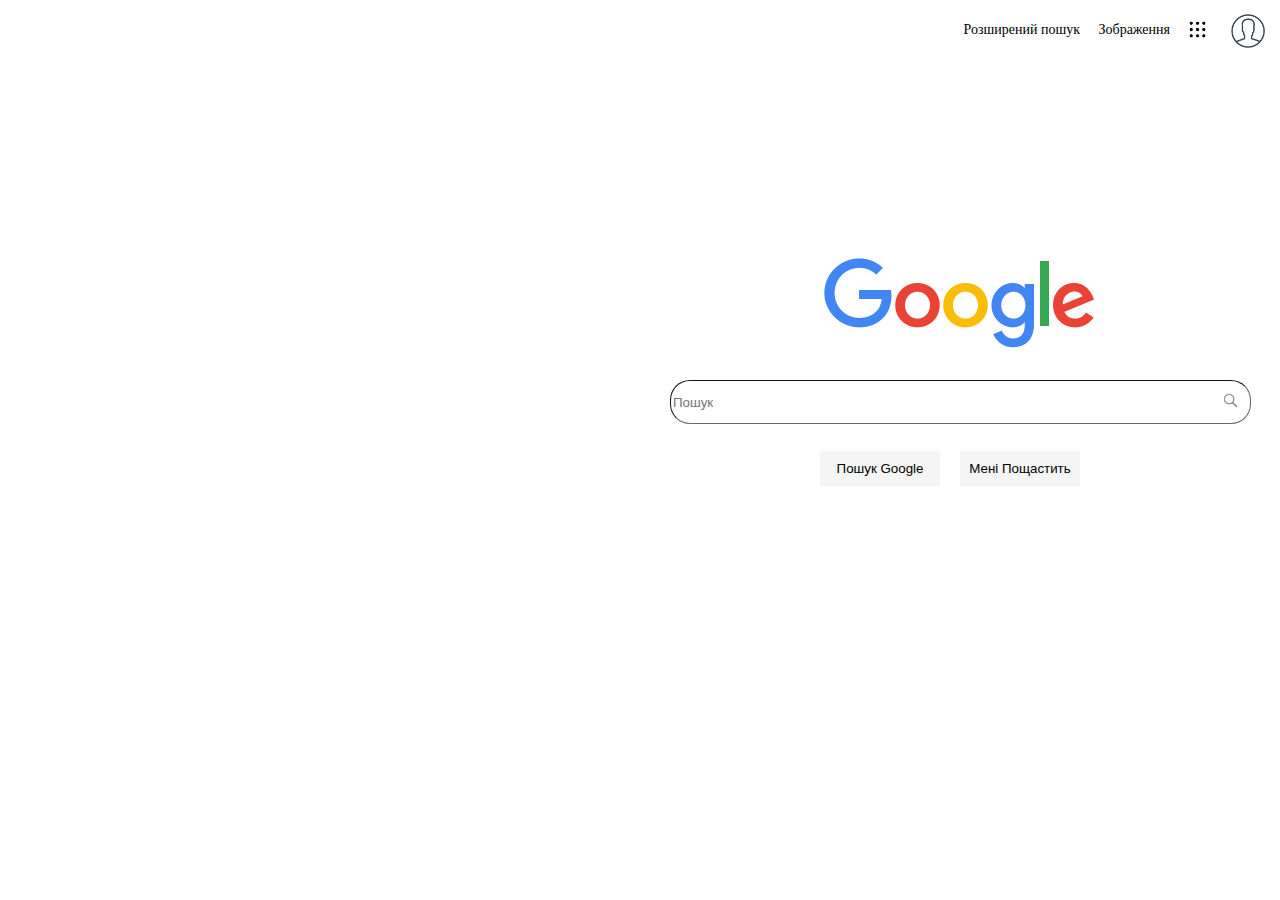
<file: index.html>
<!DOCTYPE html>
<html lang="en">

<head>
    <meta charset="UTF-8">
    <meta http-equiv="X-UA-Compatible" content="IE=edge">
    <meta name="viewport" content="width=device-width, initial-scale=1.0">
    <link rel="stylesheet" href="source/styles/mycss.css">
    <title>Search</title>
</head>

<body>
    <header>
        <div class="top_panel">
            <div class="advanced_search_container">
                <a href="advanced_search.html">
                    <p>Розширений пошук</p>
                </a>
            </div>
            <div class="pictures_container">
                <a href="pictures.html">
                    <p>Зображення</p>
                </a>
            </div>
            <div class="menu_container">
                <img class="menu_img" src="source/images/9110893_menu_dots_icon.png" alt="">
            </div>
            <div class="profile_container">
                <img class="profile_img" src="source/images/370076_account_avatar_client_male_person_icon.png" alt="">
            </div>
        </div>
    </header>
    <section>
        <div class="google_logo">
            <img src="source/images/image_2023-04-28_21-58-20.png" alt="">
        </div>
        <div class="search_form_container">
            <form class="search_form" action="https://google.com/search">

                <input class="search" placeholder="Пошук" type="text" name="q">

                <input class="search_btn" type="submit" value="Пошук Google">

                <input class="lucky_btn" type="submit" value="Мені Пощастить">

            </form>
        </div>
        <div class="search_img_container">
            <img src="source/images/314478_search_icon.png" alt="">
        </div>
    </section>
</body>

</html>
</file>
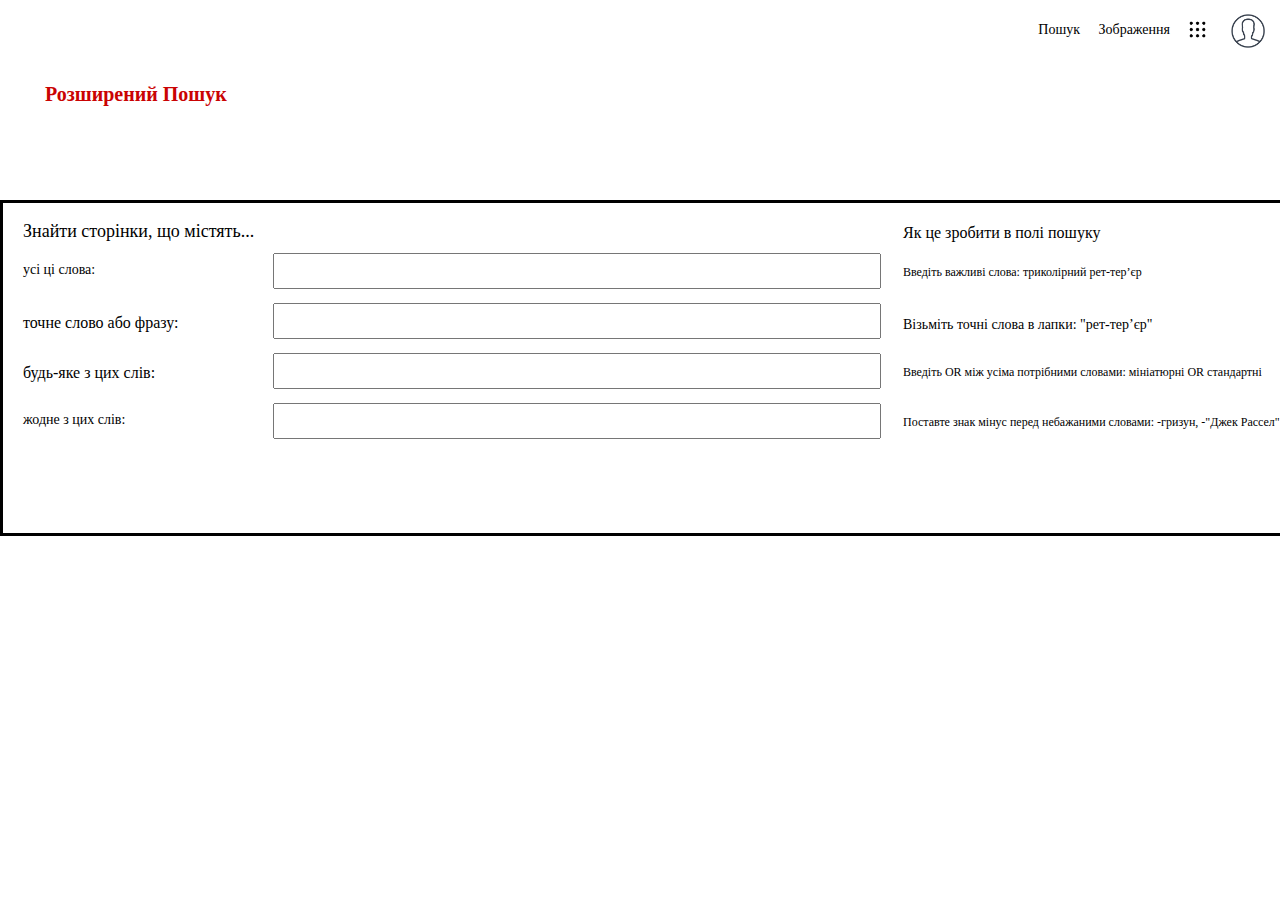
<file: advanced_search.html>
<!DOCTYPE html>
<html lang="en">

<head>
    <meta charset="UTF-8">
    <meta http-equiv="X-UA-Compatible" content="IE=edge">
    <meta name="viewport" content="width=device-width, initial-scale=1.0">
    <link rel="stylesheet" href="source/styles/mycss.css">
    <title>Advanced Search</title>
</head>

<body>
    <header>
        <div class="top_panel">
            <div class="advanced_search_container">
                <a href="index.html">
                    <p>Пошук</p>
                </a>
            </div>
            <div class="pictures_container">
                <a href="pictures.html">
                    <p>Зображення</p>
                </a>
            </div>
            <div class="menu_container">
                <img class="menu_img" src="source/images/9110893_menu_dots_icon.png" alt="">
            </div>
            <div class="profile_container">
                <img class="profile_img" src="source/images/370076_account_avatar_client_male_person_icon.png" alt="">
            </div>
        </div>
    </header>
    <section>
        <div class="head_container">
            <h1>Розширений Пошук</h1>
        </div>
        <div class="adv_search_body">
            <div class="header1">
                <p class="p1">Знайти сторінки, що містять...</p>
            </div>
            <div class="header2">
                <p class="p2">Як це зробити в полі пошуку</p>
            </div>
            <div>
                <div class="text1">
                    <p class="p3">усі ці слова:</p>
                </div>
                <div class="adv_search_container1 ">
                    <form action="https://google.com/search">

                        <input class="adv_search" type="text" name="as_q">
                    </form>
                </div>
                <div class="text5">
                    <p class="p4">Введіть важливі слова: триколірний рет-тер’єр</p>
                </div>
                <div>
                    <div class="text2">
                        <p>точне слово або фразу:</p>
                    </div>
                    <div class="adv_search_container2 ">
                        <form action="https://google.com/search">

                            <input class="adv_search" type="text" name="as_epq">
                        </form>
                    </div>
                    <div class="text6">
                        <p class="p3">Візьміть точні слова в лапки: "рет-тер’єр"</p>
                    </div>
                </div>
                <div>
                    <div class="text3">
                        <p>будь-яке з цих слів:</p>
                    </div>
                    <div class="adv_search_container3 ">
                        <form action="https://google.com/search">

                            <input class="adv_search" type="text" name="as_oq">
                        </form>
                    </div>
                    <div class="text7">
                        <p class="p4">Введіть OR між усіма потрібними словами: мініатюрні OR стандартні
                        </p>
                    </div>
                </div>
                <div>
                    <div class="text4">
                        <p class="p3">жодне з цих слів:</p>
                    </div>
                    <div class="adv_search_container4 ">
                        <form action="https://google.com/search">

                            <input class="adv_search" type="text" name="as_eq">
                        </form>
                    </div>
                    <div class="text8">
                        <p class="p4">Поставте знак мінус перед небажаними словами: -гризун, -"Джек Рассел"</p>
                    </div>
                </div>
            </div>
    </section>
</body>

</html>
</file>
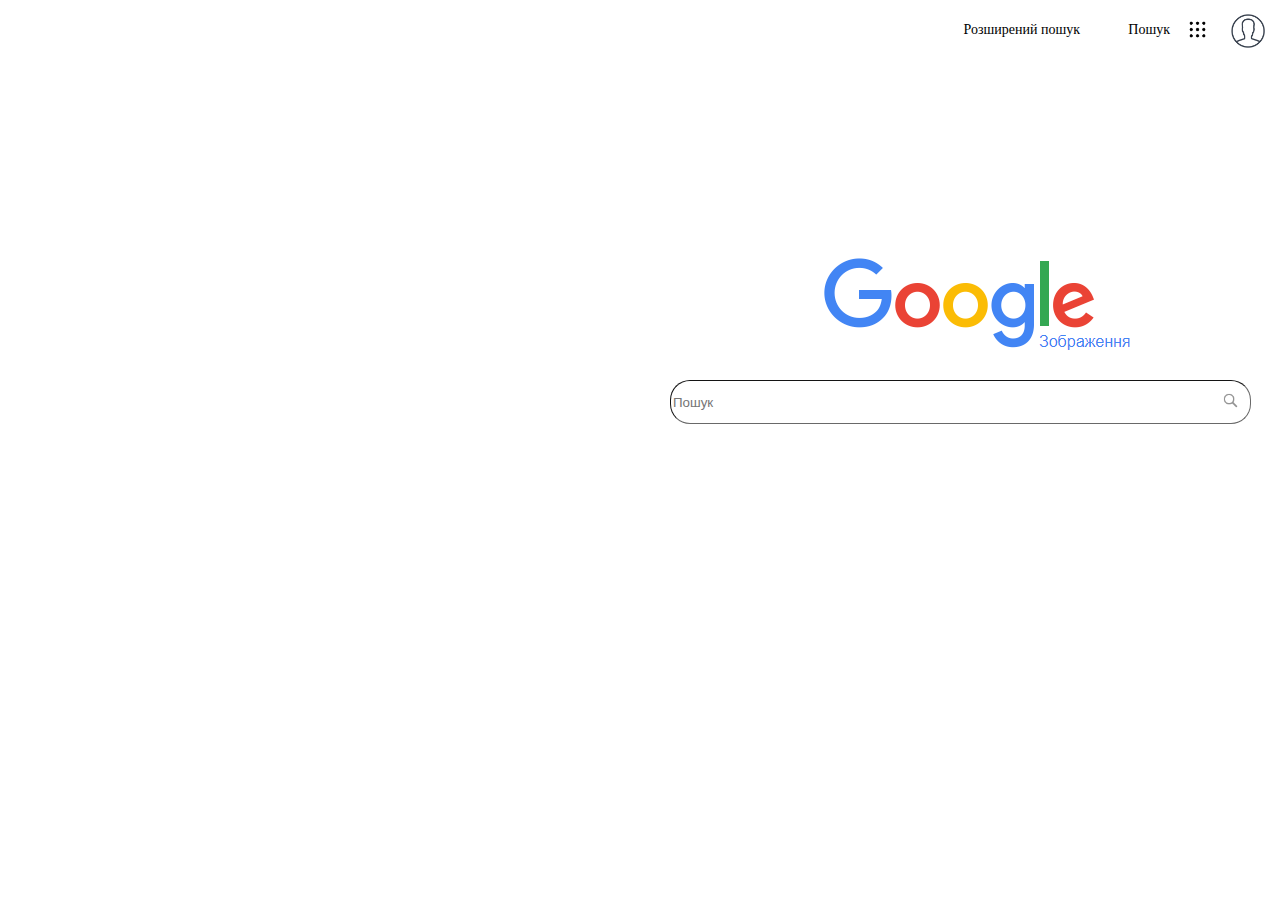
<file: pictures.html>
<!DOCTYPE html>
<html lang="en">
<head>
    <meta charset="UTF-8">
    <meta http-equiv="X-UA-Compatible" content="IE=edge">
    <meta name="viewport" content="width=device-width, initial-scale=1.0">
    <link rel="stylesheet" href="source/styles/mycss.css">
    <title>Pictures</title>
</head>
<body>
    <header>
        <div class="top_panel">
            <div class="advanced_search_container">
                <a href="advanced_search.html">
                    <p>Розширений пошук</p>
                </a>
            </div>
            <div class="pictures_container">
                <a href="index.html">
                    <p>Пошук</p>
                </a>
            </div>
            <div class="menu_container">
                <img class="menu_img" src="source/images/9110893_menu_dots_icon.png" alt="">
            </div>
            <div class="profile_container">
                <img class="profile_img" src="source/images/370076_account_avatar_client_male_person_icon.png" alt="">
            </div>
        </div>
    </header>
    <section>
        <div class="google_logo_pictures">
            <img src="source/images/image_2023-04-28_22-50-14.png" alt="">
        </div>
        <div class="search_form_container">
            <form class="search_form" action="https://images.google.com">

                <input class="search" placeholder="Пошук" type="text" name="q">
            </form>
        </div>
        <div class="search_img_container">
            <img src="source/images/314478_search_icon.png" alt="">
        </div>
    </section>
</body>
</html>
</file>
<file: source/styles/mycss.css>
.top_panel {
    display: flex;
}

.menu_img {
    width: 19px;
}

.profile_img {
    width: 34px;
}

.advanced_search_container {
    position: absolute;
    right: 200px;
}

.pictures_container {
    position: absolute;
    right: 110px;
}

.menu_container {
    position: absolute;
    right: 73px;
    top: 20px;
}

.profile_container {
    position: absolute;
    right: 15px;
    top: 14px;
}

.top_panel a {
    font-size: 14px;
    text-decoration: none;
    color: black;
}

.search_form_container {
    position: absolute;
    top: 380px;
    left: 670px;
}

.search {
    width: 575px;
    height: 40px;
    border-radius: 20px;
    border-color: rgb(105, 105, 105);
    border-width: 0.5px;
}

.google_logo {
    position: absolute;
    left: 667px;
    top: 205px;
}

.search_btn {
    width: 120px;
    height: 35px;
    position: absolute;
    left: 150px;
    top: 71px;
    border: none;
    background-color: rgb(245, 245, 245);
    cursor: pointer;
}

.lucky_btn {
    width: 120px;
    height: 35px;
    position: absolute;
    left: 290px;
    top: 71px;
    border: none;
    background-color: rgb(245, 245, 245);
    cursor: pointer;
}

.search_img_container img {
    width: 20px;
}

.search_img_container {
    position: absolute;
    left: 1220px;
    top: 390px;
}

.google_logo_pictures {
    position: absolute;
    left: 664px;
    top: 242px;
}

h1 {
    font-size: 20px;
    color: rgb(202, 3, 3);
}

.head_container {
    position: absolute;
    top: 70px;
    left: 45px;
}

.adv_search_body {
    position: absolute;
    top: 200px;
    left: 0px;
    width: 100%;
    height: 330px;
    border: solid;
}

.p1 {
    font-size: 18px;
}

.p2 {
    font-size: 16px;
}

.p3 {
    font-size: 14px;
}

.p4 {
    font-size: 12px;
}

.header1 {
    position: absolute;
    top: 0px;
    left: 20px;
}

.header2 {
    position: absolute;
    top: 5px;
    left: 900px;
}

.adv_search_container1 {
    position: absolute;
    left: 270px;
    top: 50px;
}

.adv_search_container2 {
    position: absolute;
    left: 270px;
    top: 100px;
}

.adv_search_container3 {
    position: absolute;
    left: 270px;
    top: 150px;
}

.adv_search_container4 {
    position: absolute;
    left: 270px;
    top: 200px;
}

.text1 {
    position: absolute;
    left: 20px;
    top: 45px;
}

.text2 {
    position: absolute;
    left: 20px;
    top: 95px;
}

.text3 {
    position: absolute;
    left: 20px;
    top: 145px;
}

.text4 {
    position: absolute;
    left: 20px;
    top: 195px;
}

.text5 {
    position: absolute;
    left: 900px;
    top: 50px;
}

.text6 {
    position: absolute;
    left: 900px;
    top: 100px;
}

.text7 {
    position: absolute;
    left: 900px;
    top: 150px;
}

.text8 {
    position: absolute;
    left: 900px;
    top: 200px;
}

.adv_search {
    width: 600px;
    height: 30px;
}
</file>
